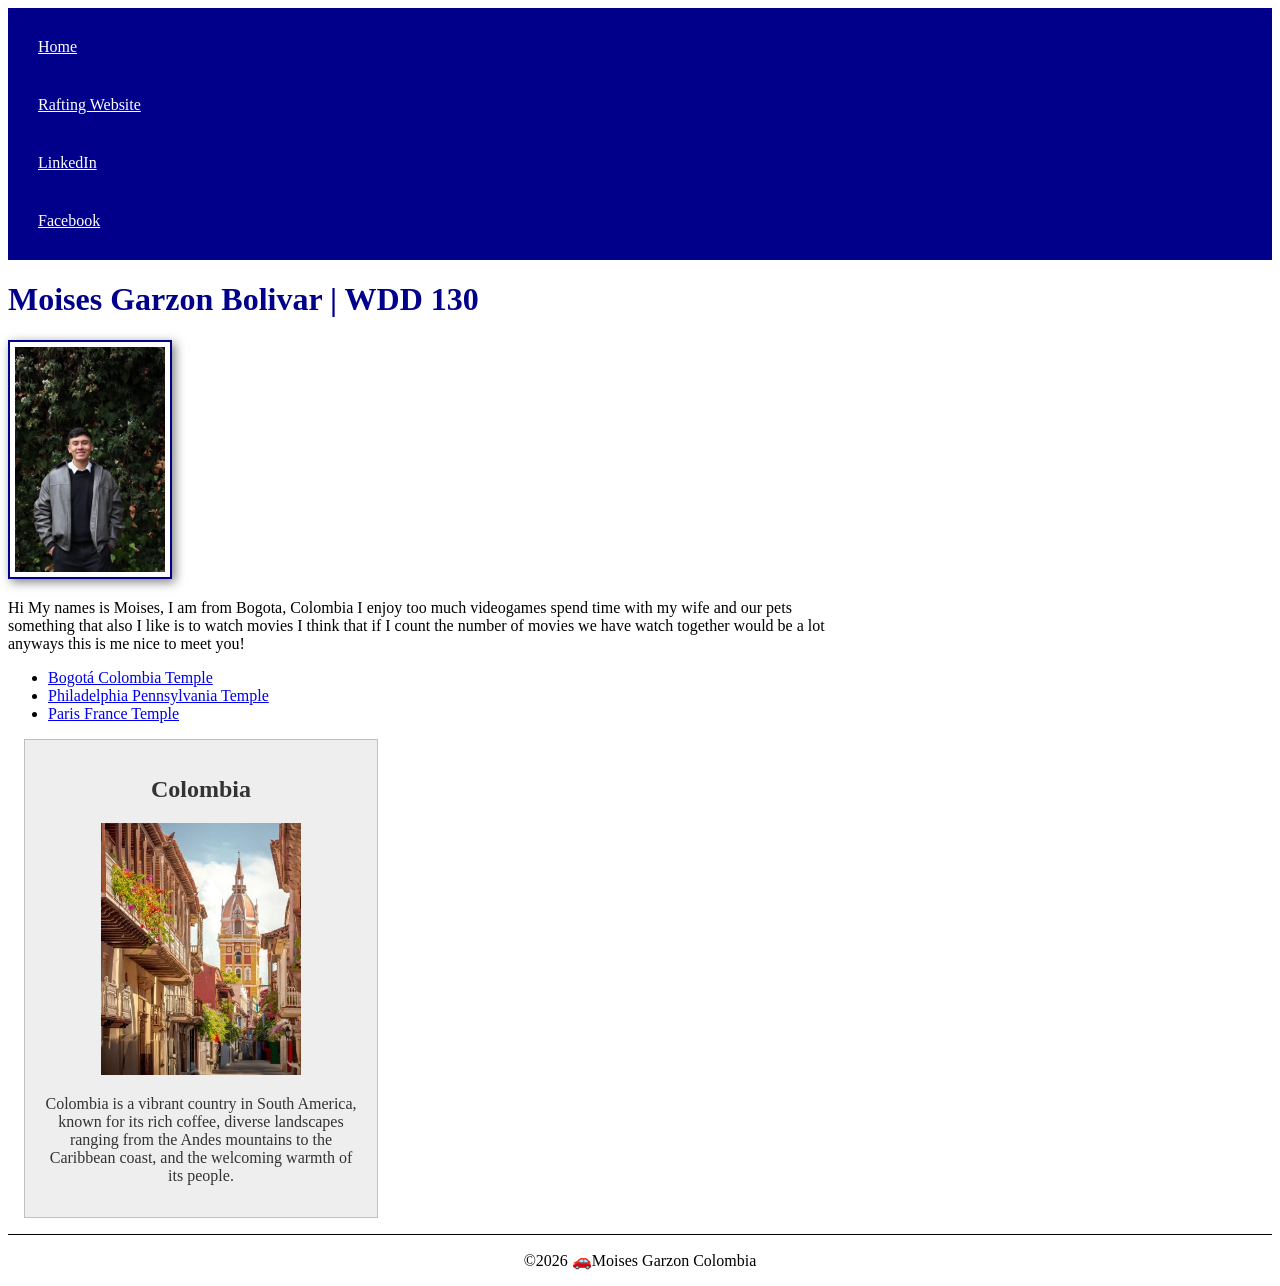
<file: index.html>
<!DOCTYPE html>
<html lang="en">

<head>
    <meta charset="UTF-8">
    <meta name="viewport" content="width=device-width, initial-scale=1.0">
    <title>Moises Garzon Bolivar | WDD 130</title>
    <meta name="description" content="WDD 130 course home page for Moises Garzon Bolivar, Web Fundamentals.">
    <meta name="author" content="Moises Garzon Bolivar">
    <link rel="stylesheet" href="styles/styles.css">
</head>

<body>
    <header>
        <nav>
            <a href="#">Home</a>
            <a href="wwr/">Rafting Website</a>
            <a href="https://www.linkedin.com/in/moises-garzon-bolivar/" target="_blank" rel="noopener">LinkedIn</a>
            <a href="https://www.facebook.com/share/1TSu3ofmWm/?mibextid=wwXIfr" target="_blank" rel="noopener">Facebook</a>
        </nav>
    </header>

    <div class="grid"></div>
    <main>
        <h1>Moises Garzon Bolivar | WDD 130</h1>
        <img src="images/profile.jpg" alt="Moises Garzon Profile Picture">
        <p>Hi My names is Moises, I am from Bogota, Colombia I enjoy too much videogames spend time with my wife and our pets something that also I like is to watch movies I think that if I count the number of movies we have watch together would be a lot anyways this is me nice to meet you!</p>

        <ul class="box">
            <li><a href="https://www.churchofjesuschrist.org/temples/details/bogota-colombia-temple" target="_blank" rel="noopener">Bogotá Colombia Temple</a></li>
            <li><a href="https://www.churchofjesuschrist.org/temples/details/philadelphia-pennsylvania-temple" target="_blank" rel="noopener">Philadelphia Pennsylvania Temple</a></li>
            <li><a href="https://www.churchofjesuschrist.org/temples/details/paris-france-temple" target="_blank" rel="noopener">Paris France Temple</a></li>
        </ul>
    </main>

    <aside class="box">
        <h2>Colombia</h2>
        <img src="images/colombia.jpg" alt="Beautiful landscape of Colombia">
        <p>Colombia is a vibrant country in South America, known for its rich coffee, diverse landscapes ranging from the Andes mountains to the Caribbean coast, and the welcoming warmth of its people.</p>
    </aside>
    </div>

    <footer>
        <p>©️2026 🚗Moises Garzon Colombia</p>
    </footer>
</body>

</html>
</file>
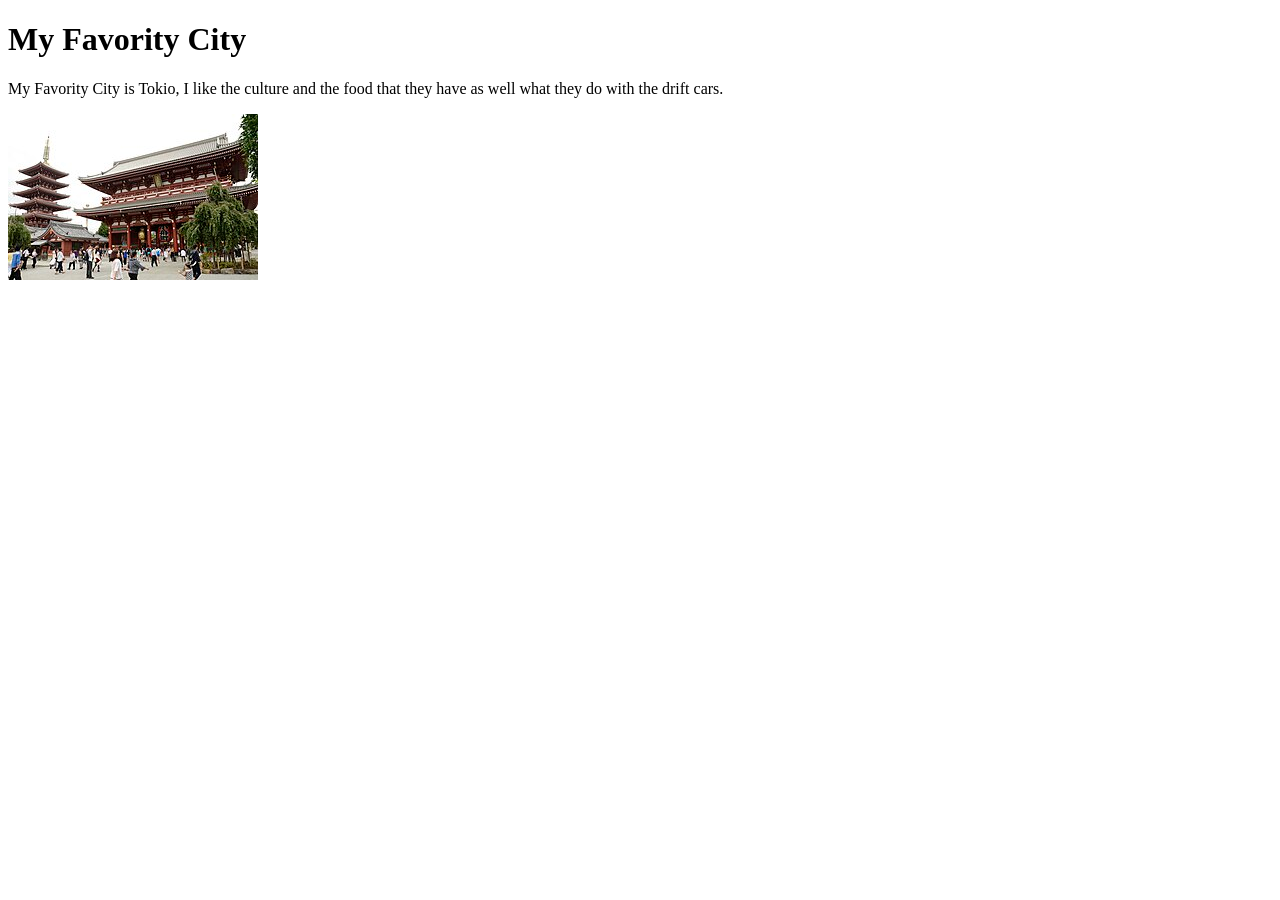
<file: week01/favorite-city.html>
<!DOCTYPE html>
<html lang="en">

<head>
    <meta charset="UTF-8">
    <meta name="viewport" content="width=device-width, initial-scale=1.0">
    <title>My Favority City - Moises Garzon</title>
</head>

<body>
    <h1>My Favority City</h1>
    <p>My Favority City is Tokio, I like the culture and the food that they have as well what they do with the drift cars.</p>
    <img src="images/tokyo,castle.jpg" alt="Tokyo, City">
</body>

</html>
</file>
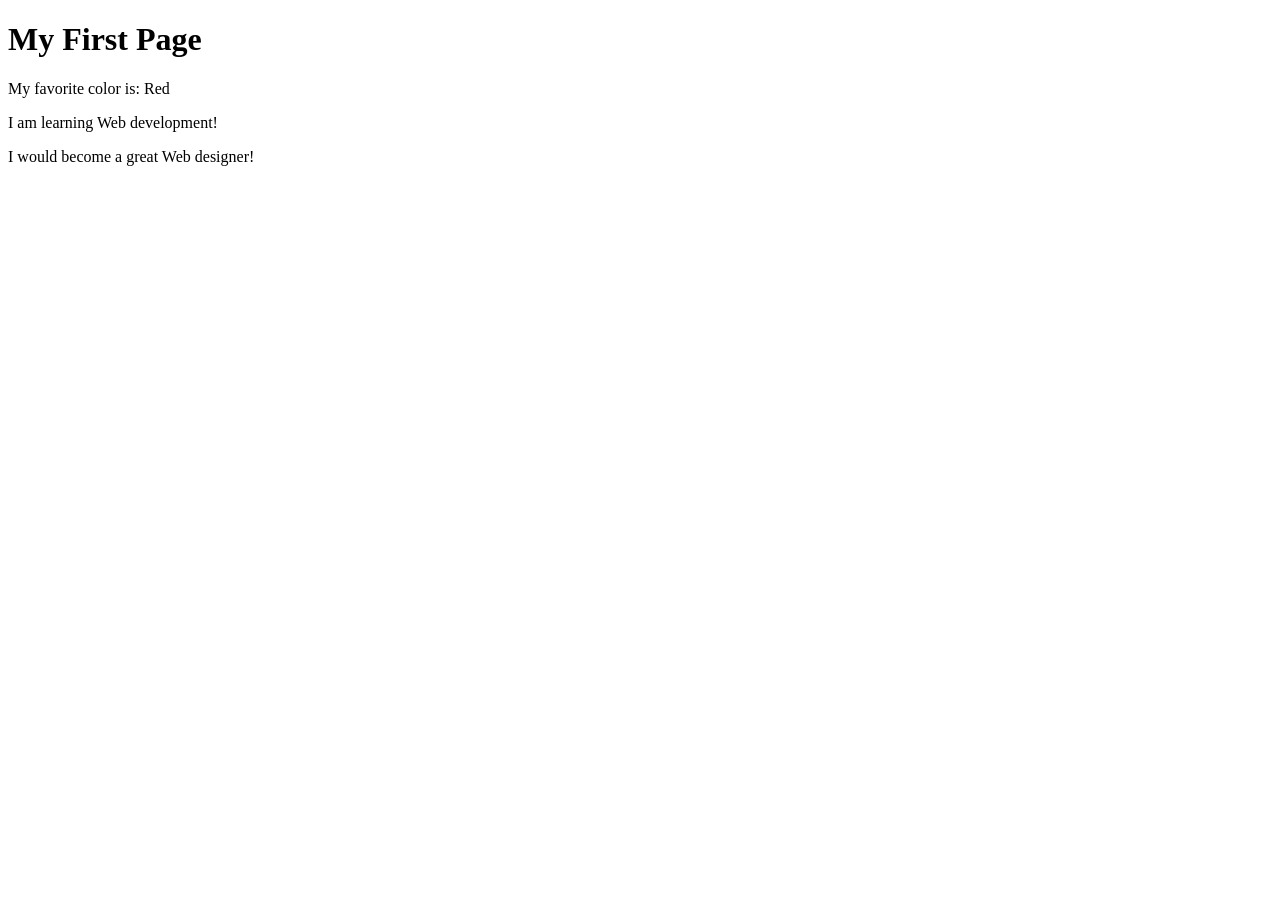
<file: week01/first-page.html>
<!DOCTYPE html>
<html lang="en">

<head>
    <meta charset="UTF-8">
    <meta name="viewport" content="width=device-width, initial-scale=1.0">
    <title>My First Page</title>
</head>

<body>
    <h1>My First Page</h1>
    <p>My favorite color is: Red </p>
    <p> I am learning Web development!</p>
    <P>I would become a great Web designer! </P>
</body>

</html>
</file>
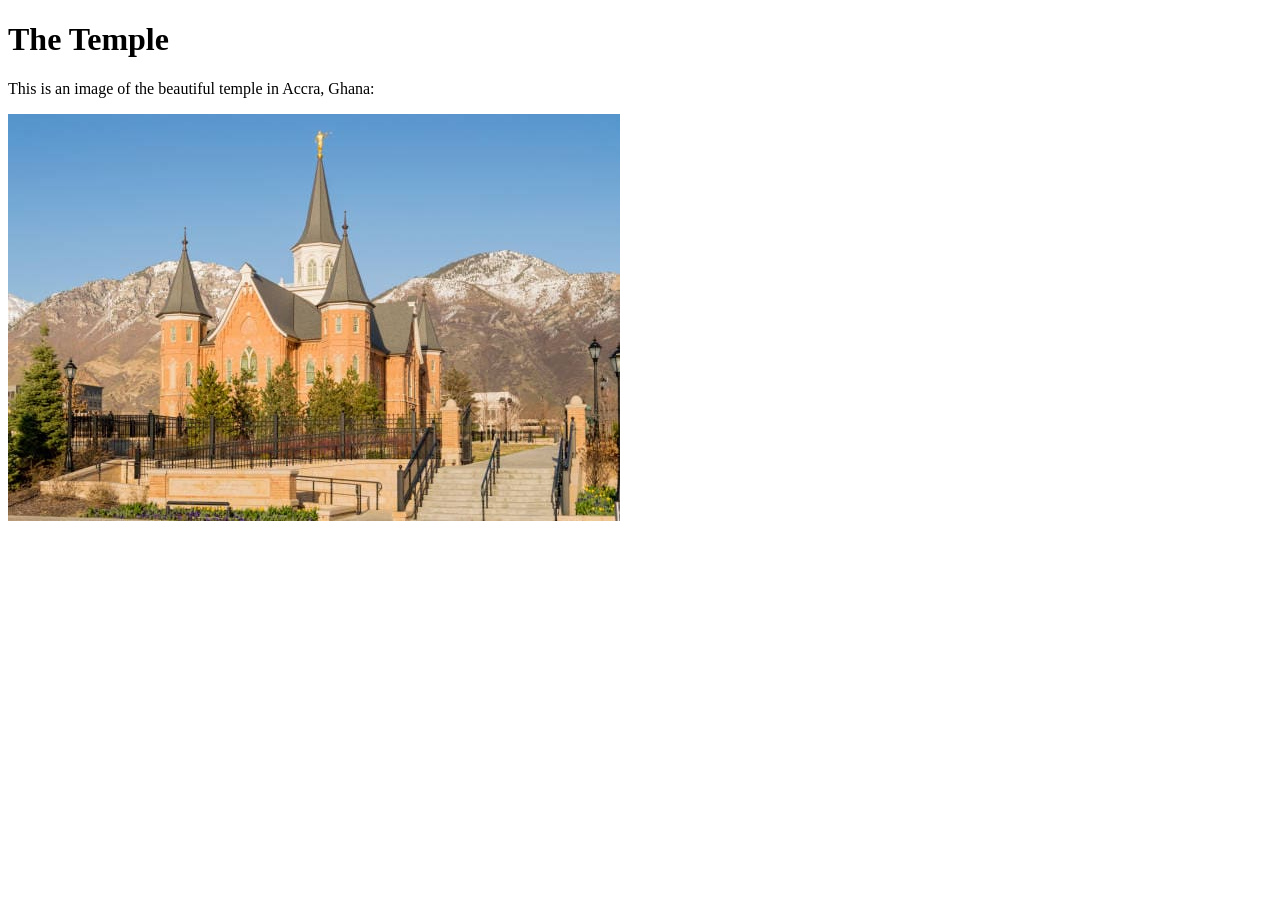
<file: week01/images-solution.html>
<!DOCTYPE html>
<html lang="en">

<head>
    <meta charset="UTF-8">
    <meta name="viewport" content="width=device-width, initial-scale=1.0">
    <title>Temple Image</title>
</head>

<body>
    <h1>The Temple</h1>
    <p>This is an image of the beautiful temple in Accra, Ghana:</p>
    <img src="images/temple-small.jpg" alt="The Accra Ghana Temple">

</body>

</html>
</file>
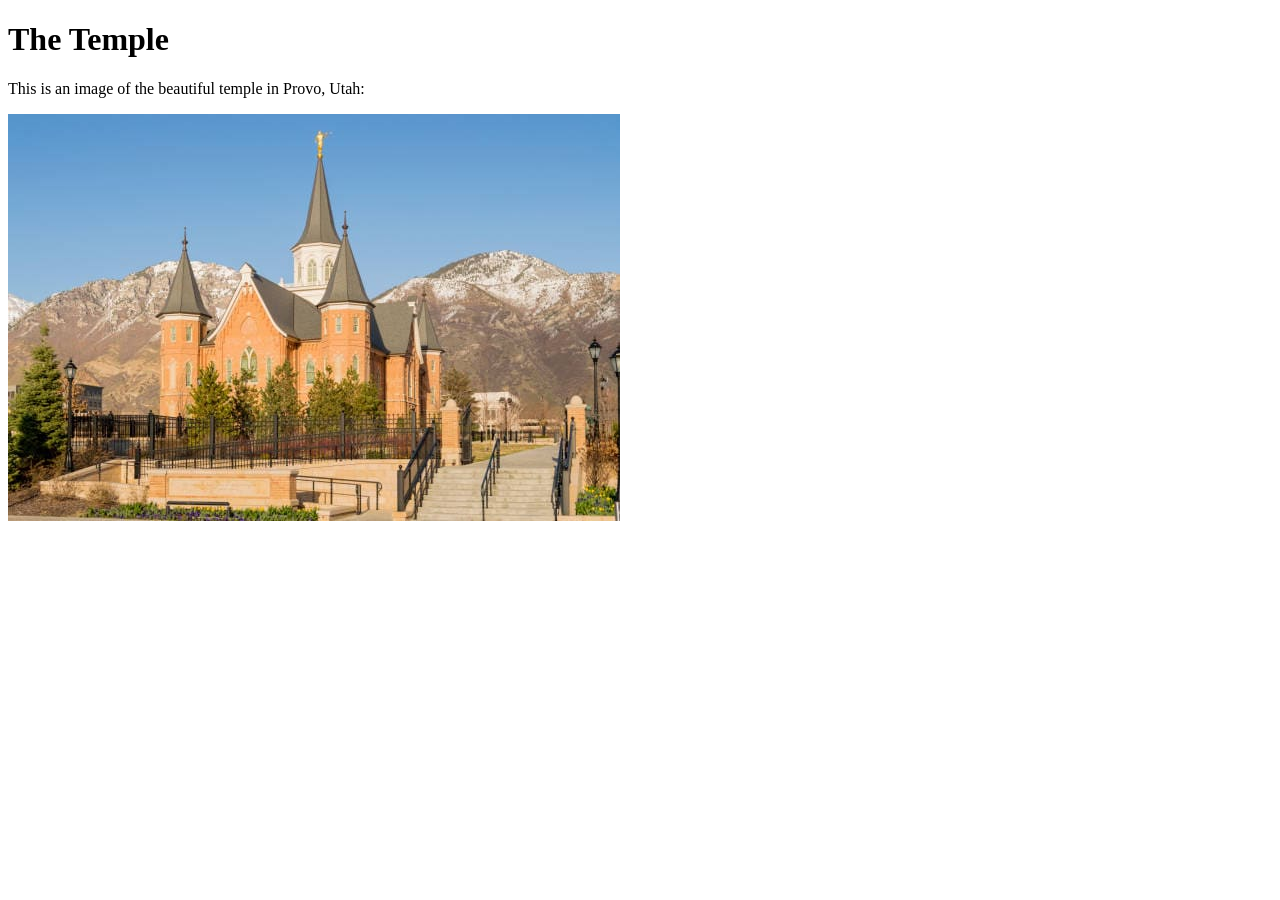
<file: week01/images.html>
<!DOCTYPE html>
<html lang="en">

<head>
    <meta charset="UTF-8">
    <meta name="viewport" content="width=device-width, initial-scale=1.0">
    <title>Temple Image</title>
</head>

<body>
    <h1>The Temple</h1>
    <p>This is an image of the beautiful temple in Provo, Utah:</p>
    <img width="612" height="407" src="images/temple-small.jpg" alt="The Provo Utah Temple">

</body>

</html>
</file>
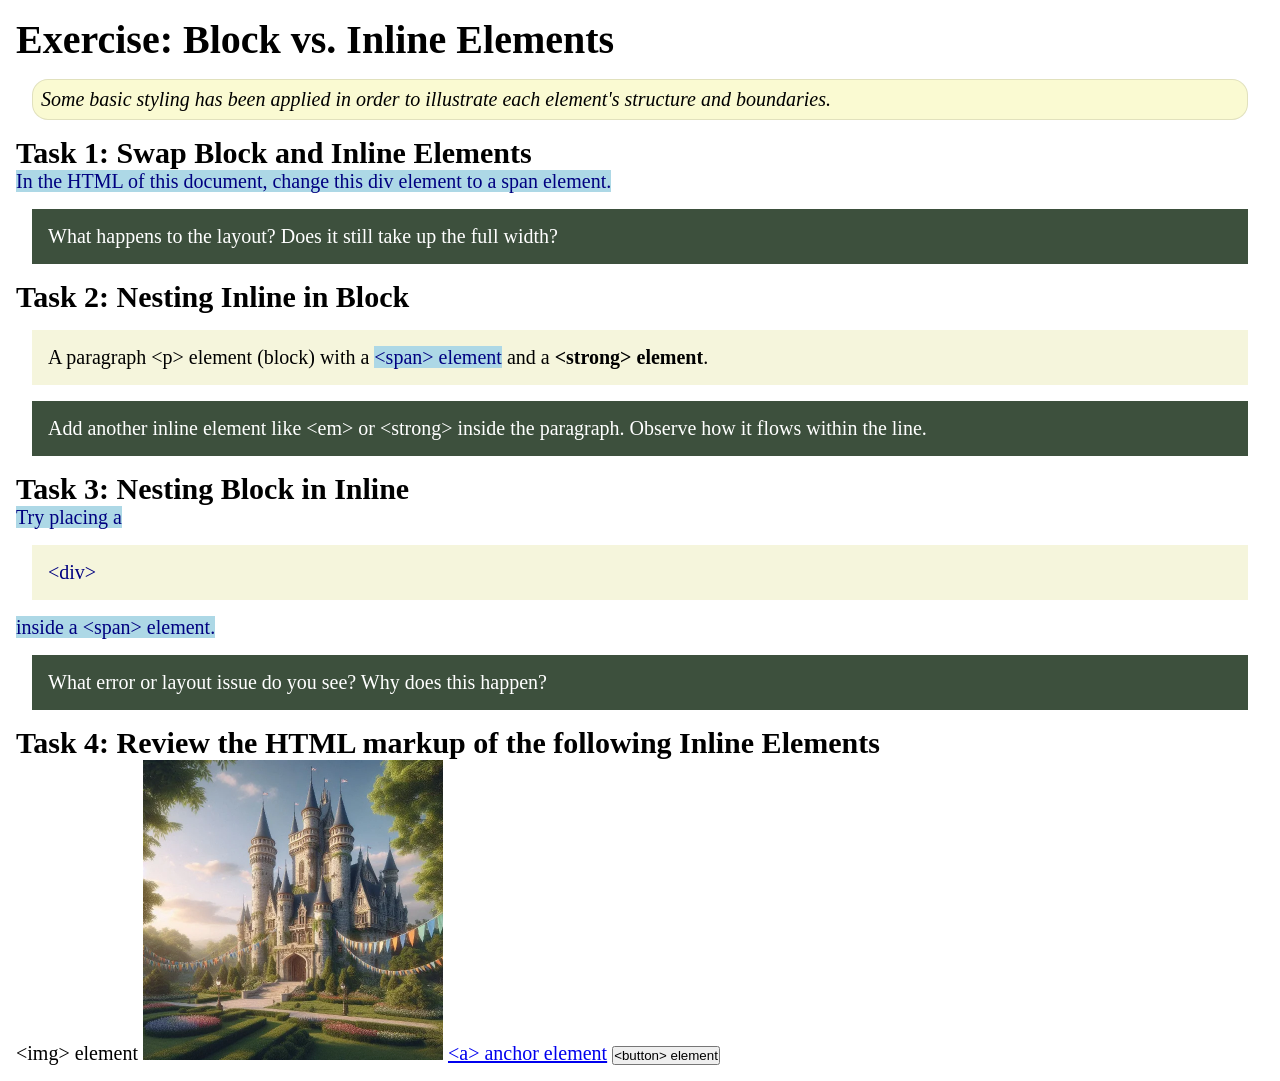
<file: week02/block-vs-inline.html>
<!DOCTYPE html>
<html lang="en">

<head>
    <meta charset="UTF-8">
    <meta name="viewport" content="width=device-width, initial-scale=1.0">
    <title>Exercise: Block vs. Inline Elements</title>
    <link rel="stylesheet" href="styles/block-vs-inline.css">
</head>

<body>
    <main>
        <h1>Exercise: Block vs. Inline Elements</h1>
        <p class="note">Some basic styling has been applied in order to illustrate each element's structure and boundaries.</p>

        <h2>Task 1: Swap Block and Inline Elements</h2>
        <span>In the HTML of this document, change this div element to a span element.</span>

        <p class="question">What happens to the layout? Does it still take up the full width?</p>

        <h2>Task 2: Nesting Inline in Block</h2>
        <p>A paragraph &lt;p&gt; element (block) with a <span>&lt;span&gt; element</span> and a <strong>&lt;strong&gt; element</strong>.</p>
        <p class="question">Add another inline element like &lt;em&gt; or &lt;strong&gt; inside the paragraph. Observe how it flows within the line.</p>

        <h2>Task 3: Nesting Block in Inline</h2>
        <span>Try placing a <div>&lt;div&gt;</div> inside a &lt;span&gt; element.</span>
        <p class="question">What error or layout issue do you see? Why does this happen?</p>

        <h2>Task 4: Review the HTML markup of the following Inline Elements</h2>
        &lt;img&gt; element
        <img src="images/castle.webp" alt="placeholder image (images are inline)" width="300" height="300">
        <a href="https://churchofjesuschrist.org">&lt;a&gt; anchor element</a>
        <button type="button">&lt;button&gt; element</button>
    </main>
</body>

</html>
</file>
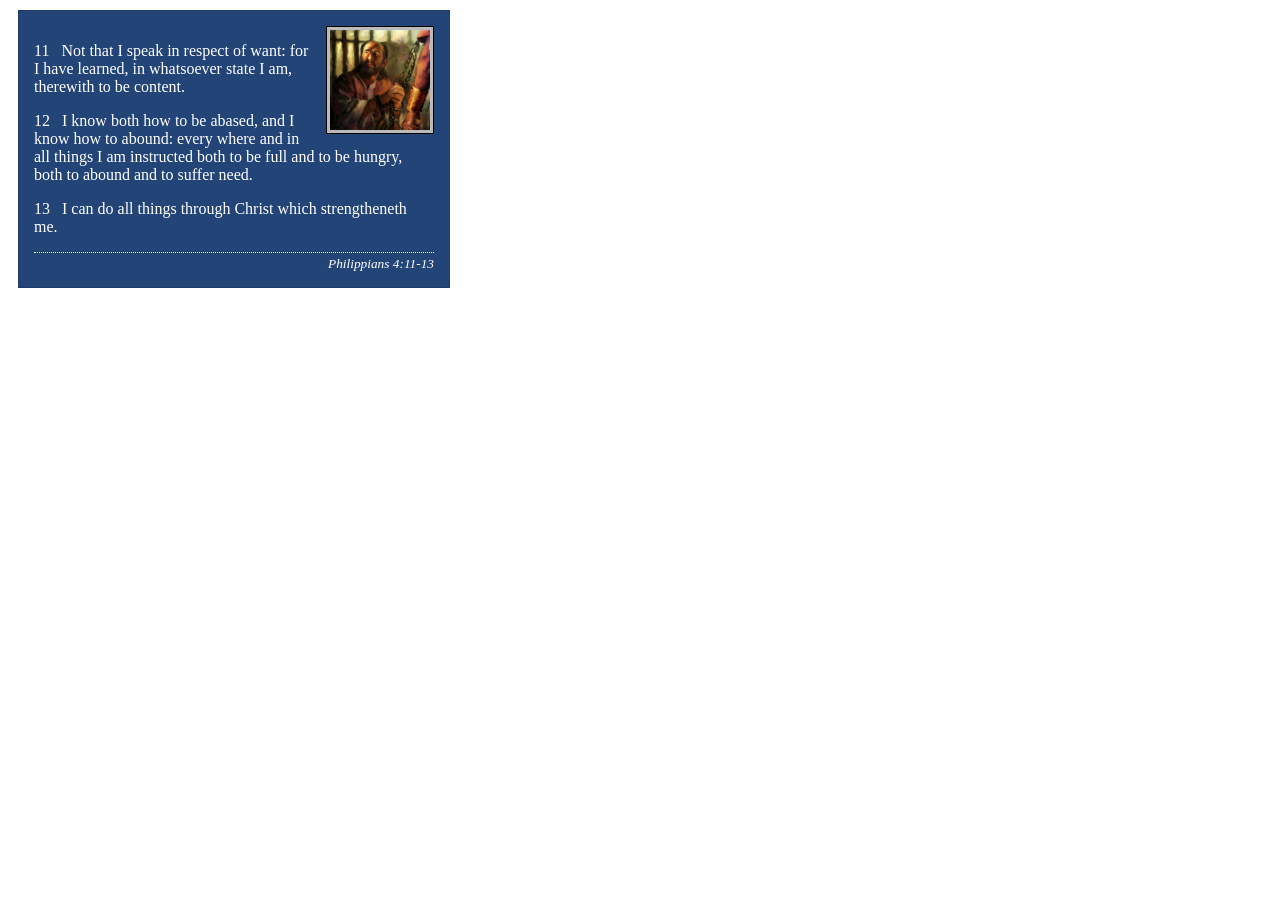
<file: week02/box-model-solution.html>
<!DOCTYPE html>
<html lang="en">

<head>
    <meta charset="UTF-8">
    <meta name="viewport" content="width=device-width, initial-scale=1.0">
    <title>Box Model Activity</title>
    <link rel="stylesheet" href="styles/box-model-solution.css">
</head>

<body>
    <main>
        <div class="callout">
            <img src="images/apostle-paul-imprisoned.webp" alt="Paul the Apostle - Imprisoned in Rome" width="200" height="200">
            <blockquote>
                <p>11 &nbsp; Not that I speak in respect of want: for I have learned, in whatsoever state I am, therewith to be content.</p>
                <p>12 &nbsp; I know both how to be abased, and I know how to abound: every where and in all things I am instructed both to be full and to be hungry, both to abound and to suffer need.</p>
                <p>13 &nbsp; I can do all things through Christ which strengtheneth me.</p>
            </blockquote>
            <cite>Philippians 4:11-13</cite>
        </div>
    </main>
</body>

</html>
</file>
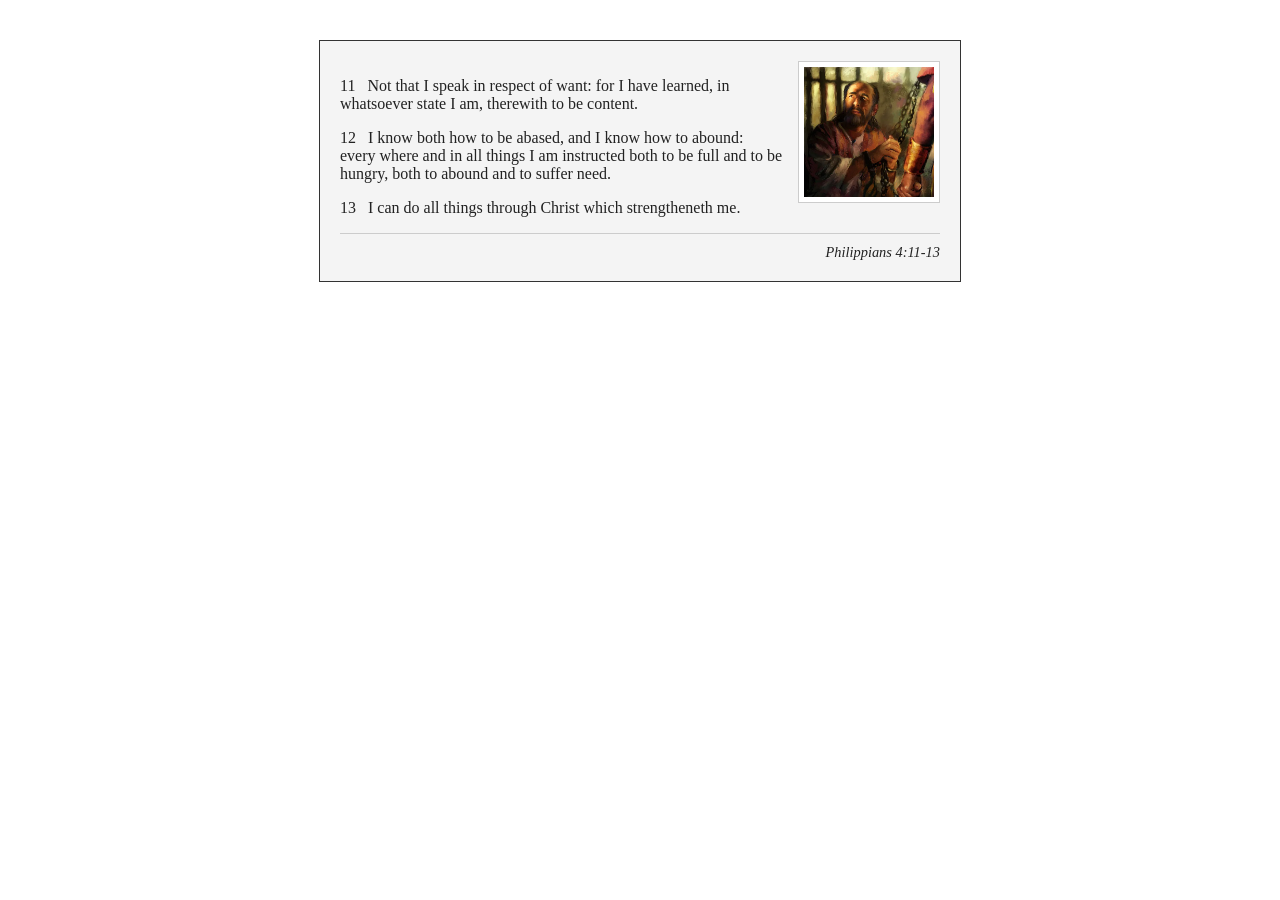
<file: week02/box-model.html>
<!DOCTYPE html>
<html lang="en">

<head>
    <meta charset="UTF-8">
    <meta name="viewport" content="width=device-width, initial-scale=1.0">
    <title>Box Model Activity</title>
    <link rel="stylesheet" href="styles/box-model.css">
</head>

<body>
    <main>
        <div class="callout">
            <img src="images/apostle-paul-imprisoned.webp" alt="Paul the Apostle - Imprisoned in Rome" width="200" height="200">
            <blockquote>
                <p>11 &nbsp; Not that I speak in respect of want: for I have learned, in whatsoever state I am, therewith to be content.</p>
                <p>12 &nbsp; I know both how to be abased, and I know how to abound: every where and in all things I am instructed both to be full and to be hungry, both to abound and to suffer need.</p>
                <p>13 &nbsp; I can do all things through Christ which strengtheneth me.</p>
            </blockquote>
            <cite>Philippians 4:11-13</cite>
        </div>
    </main>
</body>

</html>
</file>
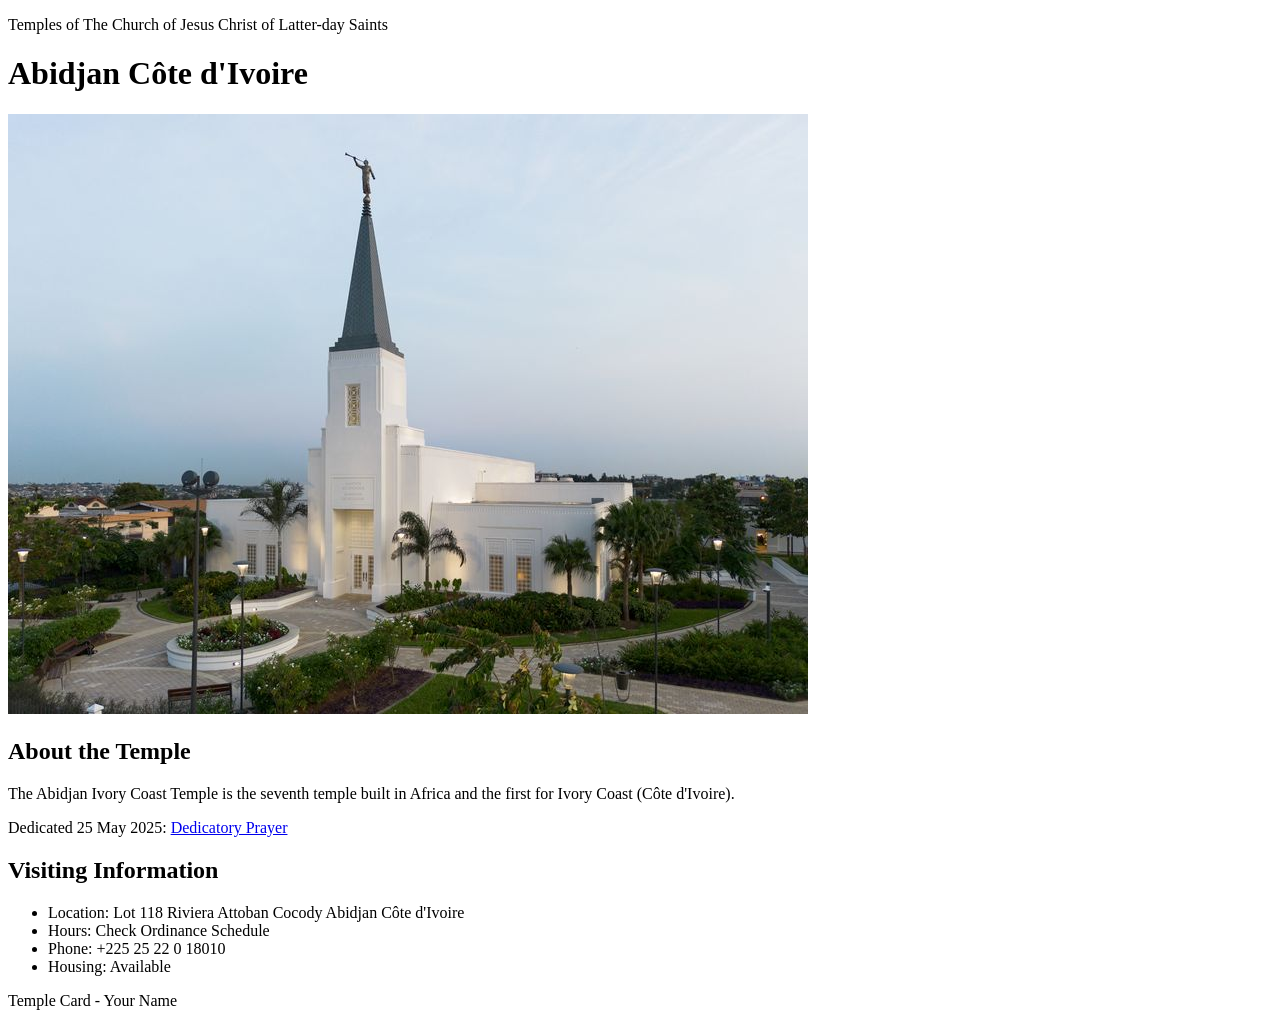
<file: week02/temple.html>
<!DOCTYPE html>
<html lang="en">

<head>
    <meta charset="UTF-8">
    <meta name="viewport" content="width=device-width, initial-scale=1.0">
    <title>Temple Card - Abidjan Côte d'Ivoire</title>
</head>

<body>
    <header>
        <p>Temples of The Church of Jesus Christ of Latter-day Saints</p>
    </header>
    <main>
        <h1>Abidjan Côte d'Ivoire</h1>
        <picture>
            <img src="images/abidjan-ivory-coast.jpeg" alt="Abidjan Côte d'Ivoire Temple">
        </picture>
        <section>
            <h2>About the Temple</h2>
            <p>The Abidjan Ivory Coast Temple is the seventh temple built in Africa and the first for Ivory Coast (Côte d'Ivoire).</p>
            <p>Dedicated 25 May 2025: <a href="https://www.churchofjesuschrist.org/temples/dedicatory-prayer/abidjan-ivory-coast-temple/2025-05-25?lang=eng" target="_blank" rel="noopener noreferrer">Dedicatory Prayer</a></p>
        </section>
        <section>
            <h2>Visiting Information</h2>
            <ul>
                <li>Location: Lot 118 Riviera Attoban Cocody Abidjan Côte d'Ivoire</li>
                <li>Hours: Check Ordinance Schedule</li>
                <li>Phone: +225 25 22 0 18010</li>
                <li>Housing: Available</li>
            </ul>
        </section>
    </main>
    <footer>
        <p>Temple Card - Your Name</p>
    </footer>
</body>

</html>
</file>
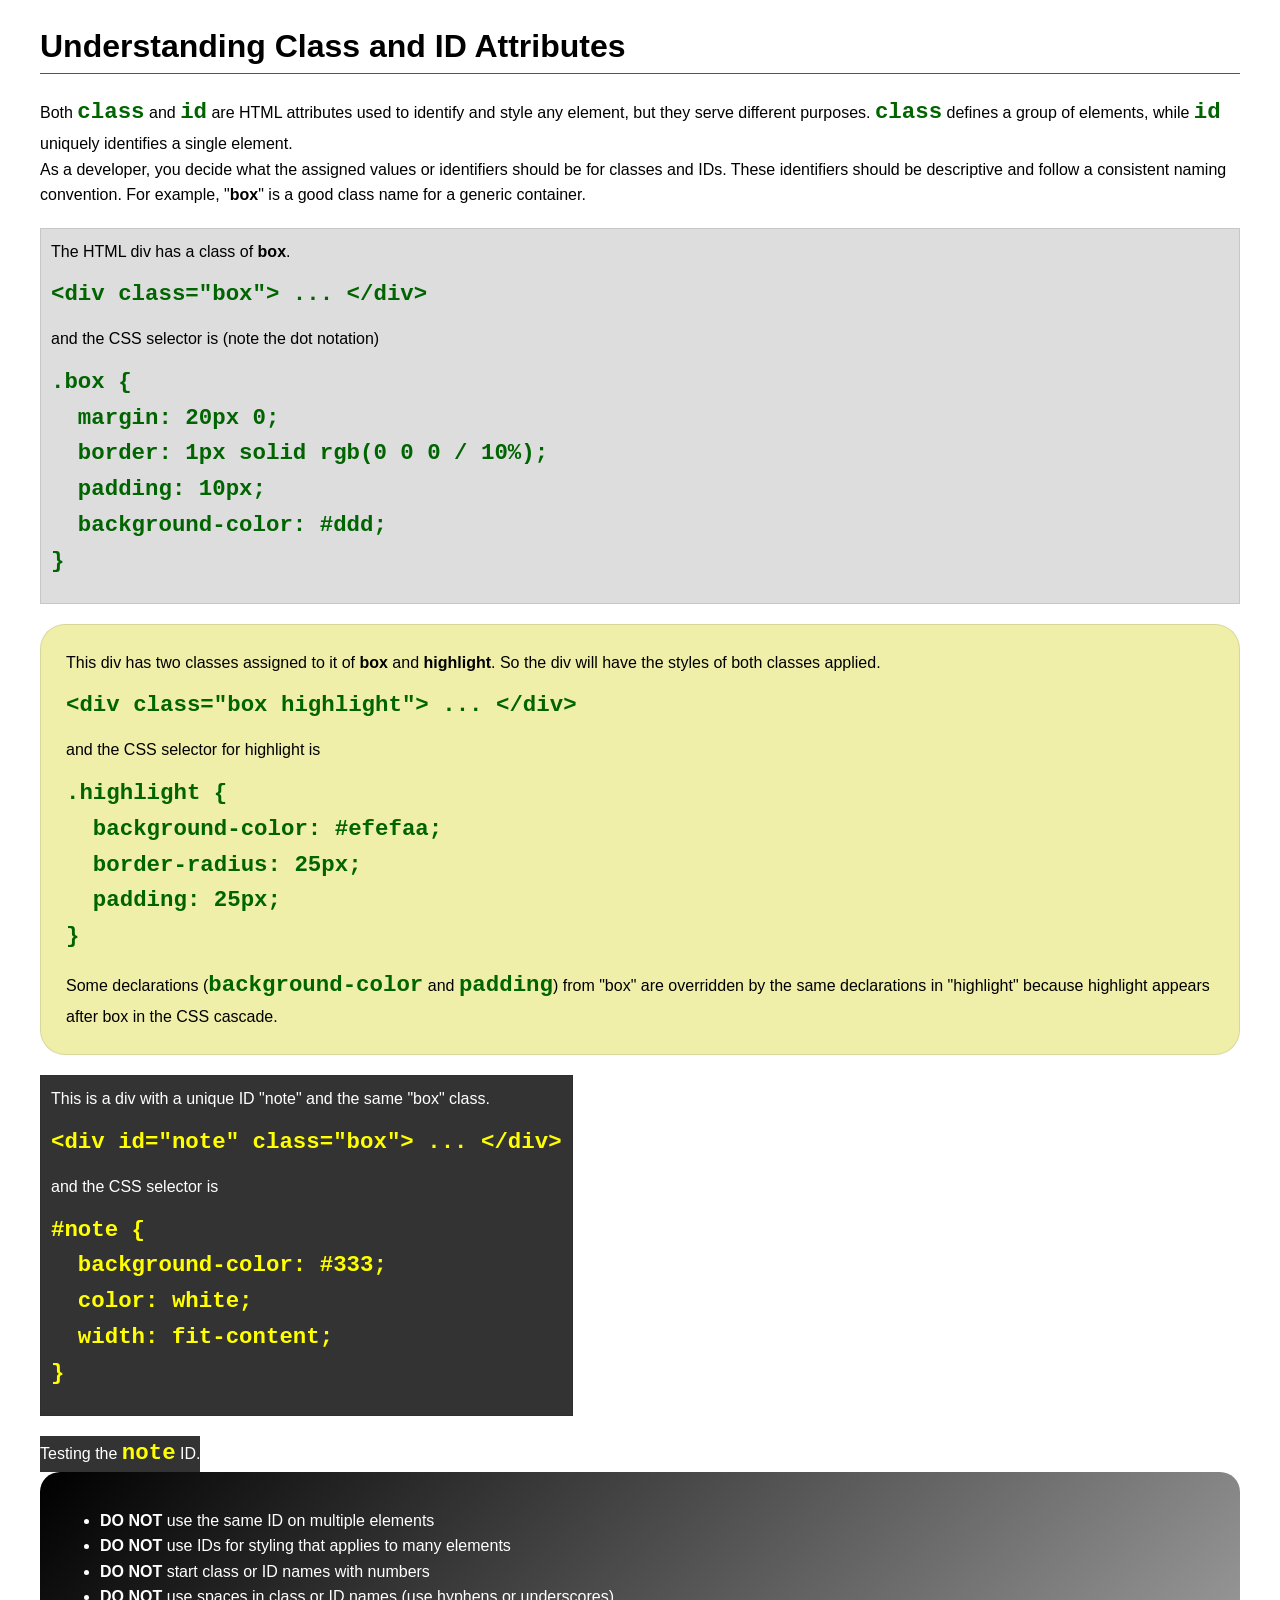
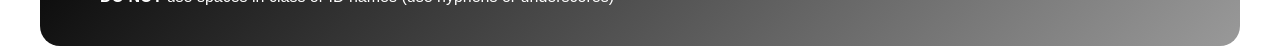
<file: week03/class-and-id.html>
<!DOCTYPE html>
<html lang="en">

<head>
    <meta charset="UTF-8">
    <meta name="viewport" content="width=device-width, initial-scale=1.0">
    <title>Class vs ID Attributes</title>
    <link rel="stylesheet" href="styles/class-and-id.css">
</head>

<body>
    <h1>Understanding Class and ID Attributes</h1>
    <p>Both <code>class</code> and <code>id</code> are HTML attributes used to identify and style any element, but they serve different purposes. <code>class</code> defines a group of elements, while <code>id</code> uniquely identifies a single element.</p>
    <p>As a developer, you decide what the assigned values or identifiers should be for classes and IDs. These identifiers should be descriptive and follow a consistent naming convention. For example, "<strong>box</strong>" is a good class name for a generic container.</p>
    <div class="box">
        <p>The HTML div has a class of <strong>box</strong>.</p>
        <pre><code class="html">&lt;div class="box"&gt; ... &lt;/div&gt;</code></pre>
        and the CSS selector is (note the dot notation)
        <pre><code class="css">.box {
  margin: 20px 0;
  border: 1px solid rgb(0 0 0 / 10%);
  padding: 10px;
  background-color: #ddd; 
}</code></pre>
    </div>

    <div class="box highlight">
        <p>This div has two classes assigned to it of <strong>box</strong> and <strong>highlight</strong>. So the div will have the styles of both classes applied.</p>
        <pre><code class="html">&lt;div class="box highlight"&gt; ... &lt;/div&gt;</code></pre>
        and the CSS selector for highlight is
        <pre><code class="css">.highlight {
  background-color: #efefaa;
  border-radius: 25px;
  padding: 25px;
}</code></pre>
        <p>Some declarations (<code>background-color</code> and <code>padding</code>) from "box" are overridden by the same declarations in "highlight" because highlight appears after box in the CSS cascade.</p>
    </div>

    <div id="note" class="box">
        <p>This is a div with a unique ID "note" and the same "box" class.</p>
        <pre><code class="html">&lt;div id="note" class="box"&gt; ... &lt;/div&gt;</code></pre>
        and the CSS selector is
        <pre><code class="css">#note {
  background-color: #333;
  color: white;
  width: fit-content;
}</code></pre>
    </div>

    <div id="note">
        <p>Testing the <code>note</code> ID.</p>
    </div>

    <section id="best-practice">
        <ul>
            <li><strong>DO NOT</strong> use the same ID on multiple elements</li>
            <li><strong>DO NOT</strong> use IDs for styling that applies to many elements</li>
            <li><strong>DO NOT</strong> start class or ID names with numbers</li>
            <li><strong>DO NOT</strong> use spaces in class or ID names (use hyphens or underscores)</li>
        </ul>
    </section>

</body>

</html>
</file>
<file: styles/styles.css>
:root {
    --primary-color: darkblue;
    --secondary-color: white;
    --aside-bg: #eee;
    --aside-text: #333;
}

nav {
    background-color: darkblue;
    padding: 10px;
}

nav a {
    color: white;
    display: block;
    padding: 20px;
}

main {
    max-width: 840px;
}

h1 {
    color: darkblue;
}

aside {
    width: 20rem;
    margin: 1rem;
    border: 1px solid rgb(0 0 0 / 0.2);
    padding: 1rem;
    background-color: #eee;
    color: #333;
    text-align: center;
}

aside img {
    width: 200px;
    height: auto;
}

main img {
    width: 150px;
    height: auto;
    border: 2px solid darkblue;
    padding: 5px;
    box-shadow: 3px 3px 10px rgba(0, 0, 0, 0.5);
}

p {
    padding: 0;
}

footer {
    margin-top: 15px;
    border-top: 1px solid #000;
    text-align: center;
}
</file>
<file: week02/styles/block-vs-inline.css>
* {
    margin: 0;
    padding: 0;
}

body {
    font-size: 20px;
    margin: 1rem;
}

p,
div {
    background-color: beige;
    margin: 1rem;
    padding: 1rem;
}

span {
    color: navy;
    background-color: lightblue;
}

code {
    margin: 0;
    padding: 0;
    color: green;
    font-size: 1.2rem;
}

.note {
    font-style: italic;
    background-color: lightgoldenrodyellow;
    border-radius: 1rem;
    border: 1px solid rgb(0 0 0 / 10%);
    margin: 1rem;
    padding: .5rem;
}

.question {
    background-color: #3d503d;
    color: #fff;
}
</file>
<file: week02/styles/box-model-solution.css>
.callout {
    max-width: 400px;
    margin: 10px;
    border: 1px solid rgb(0 0 0 / 10%);
    padding: 15px;
    background-color: #247;
    color: #fff;
}

.callout img {
    float: right;
    margin: 0 0 10px 15px;
    border: 1px solid #000;
    padding: 3px;
    background-color: #bbb;
    width: 100px;
    height: auto;
}

blockquote {
    margin: 0;
}

cite {
    display: block;
    border-top: 1px dotted #fff;
    padding-top: 3px;
    text-align: right;
    font-size: smaller;
}
</file>
<file: week02/styles/box-model.css>
.callout {
    max-width: 600px;
    margin: 40px auto;
    border: 1px solid #333;
    padding: 20px;
    background-color: #f4f4f4;
    color: #222;
}

.callout img {
    float: right;
    margin: 0 0 15px 15px;
    border: 1px solid #ccc;
    padding: 5px;
    background-color: #fff;
    width: 130px;
    height: auto;
}

blockquote {
    margin: 0;
}

cite {
    display: block;
    border-top: 1px solid #ccc;
    padding-top: 10px;
    text-align: right;
    font-size: 0.9em;
}
</file>
<file: week03/styles/class-and-id.css>
body {
    font-family: Arial, sans-serif;
    line-height: 1.6;
    margin: 0;
    padding: 0 40px;
}

h1 {
    border-bottom: 1px solid rgb(0 110 182);
    padding-bottom: 0;
}

p {
    margin: 0;
}

code {
    color: darkgreen;
    font-weight: 700;
    font-size: 1.4rem;
}

/* Class examples - can be reused */
.box {
    margin: 20px 0;
    border: 1px solid rgb(0 0 0 / 10%);
    padding: 10px;
    background-color: #ddd;
    /* this is shorthand for #dddddd */
}

.highlight {
    background-color: #efefaa;
    border-radius: 25px;
    padding: 25px;
}

/* ID examples - should be unique */

#note {
    background-color: #333;
    color: white;
    width: fit-content;
}

#note code {
    color: yellow;
}

#best-practice {
    background: linear-gradient(135deg, #000 0%, #999 100%);
    color: white;
    border-radius: 20px;
    padding: 20px;
}
</file>
